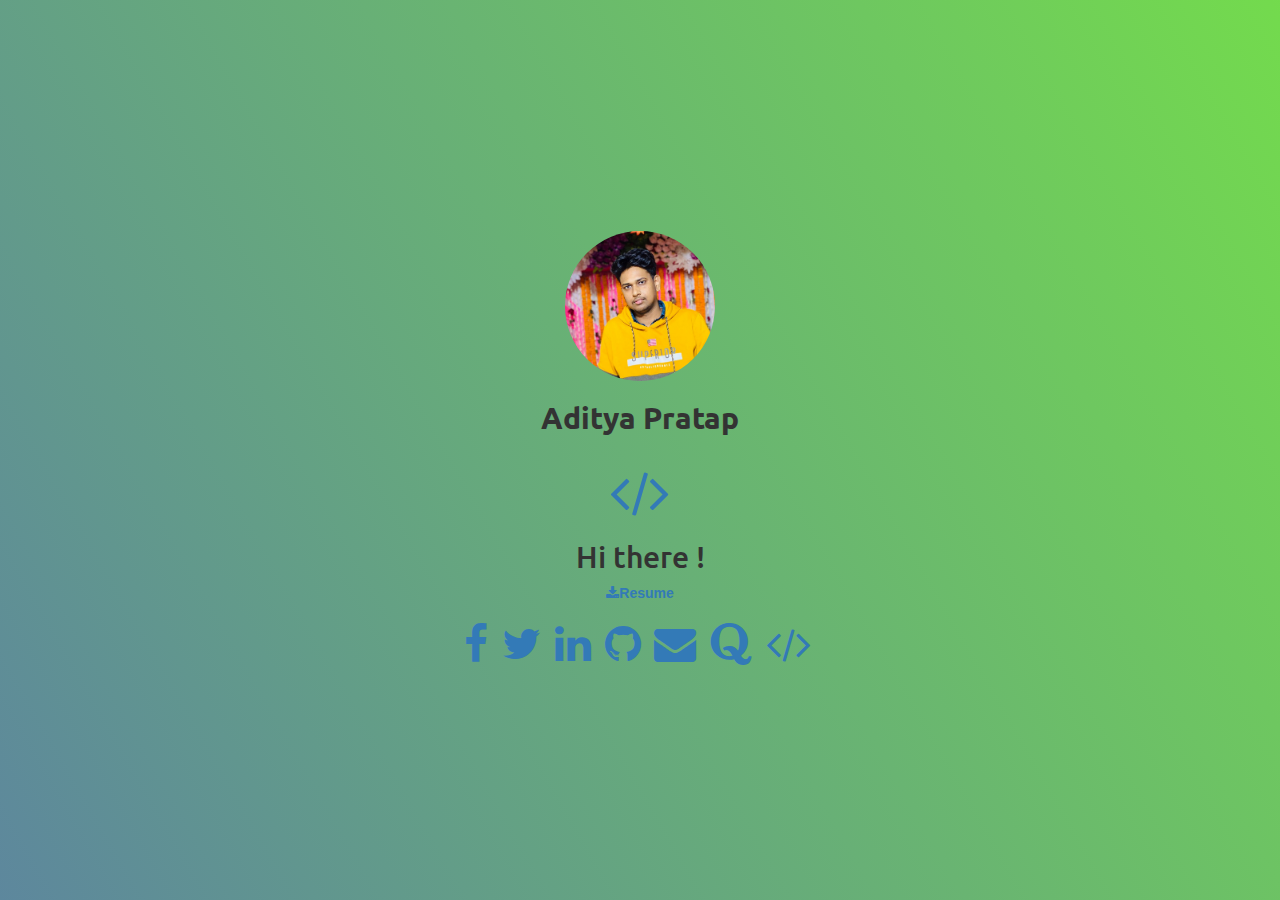
<file: index.html>
<!DOCTYPE html>

<head>
    <meta charset="utf-8">
    <title> Aditya Pratap </title>
    <link rel="stylesheet" href="https://maxcdn.bootstrapcdn.com/bootstrap/3.3.6/css/bootstrap.min.css">
    <link rel="stylesheet" href="font-awesome-4.7.0/css/font-awesome.min.css">
    <link href="css/index.css" rel="stylesheet">
    <link href="https://fonts.googleapis.com/css?family=Ubuntu" rel="stylesheet">
    <link href="https://fonts.googleapis.com/css?family=Lato" rel="stylesheet">
</head>

<body>
    <div id="top" class="header">
        <div class="text2">
            <br>
            <br>
            <img class="pic" src="./img/aditya.png">
            <br>
            <h2 class="yatra1"><b> Aditya Pratap </b></h2>
            <br>
            <a title="" class="icon" href="#"> <i class="fa fa-code fa-4x"></i> </a>
            <h3 class="yatra1"> Hi there ! </h3>
            <a class="resume" href="./resume.pdf" target="_top"> <span class="network-name"><i class="fa fa-download"></i><b>Resume</b></span></a>
            <br></br>
            <ul class="list-inline ">
                <li>
                    <a title="Facebook"  href="https://www.facebook.com/xda.aditya" target="_blank"> <i class="fa fa-facebook fa-3x"></i> </a>
                </li>
                <li>
                    <a title="Twitter" class="icon" href="https://twitter.com/aditya_pr1" target="_blank"><i class="fa fa-twitter fa-3x"></i> </a>
                </li>
                <li>
                    <a title="LinkedIn" class="icon" href="https://www.linkedin.com/in/aditya9640/" target="_blank"> <i class="fa fa-linkedin fa-3x"></i> </a>
                </li>
                <li>
                    <a title="Projects" class="icon" href="https://github.com/aditya7861" target="_blank"> <i class="fa fa-github fa-3x"></i> </a>
                </li>

                <li>
                    <a title="Email" href="mailto:aditya9640@gmail.com" target="_blank" ><i class="icons fa fa-envelope fa-3x"></i></a>
                </li>
                
                <!-- <li>
                    <a title="Stack Overflow" class="icon" href="https://stackoverflow.com/users/5351953/aditya-pratap" 
                    target="_blank" ><i class="fa fa-stack-overflow fa-3x"></i> </a>
                </li> -->

                <li>
                    <a title="Quora" class="icon" href="https://www.quora.com/profile/Aditya-Pratap-31" target="_blank" >
                    <i class="fa fa-quora fa-3x"></i> </a>
                </li>
                <li>
                    <a title="Competitive Programming" class="icon" href="https://www.hackerrank.com/aditya9640" target="_blank">
                    <i class="fa fa-code fa-3x"></i> </a>
                </li>
                               
            </ul>
        </div>
    </div>
</body>

</html>
</file>
<file: css/index.css>
/* Global Styles */

html,
body {
    height: 100%;
    width: 100%;
}
.yatra1{
    font-family: 'Ubuntu', sans-serif;
}

.yatra2{
    font-family: 'Lato', sans-serif;
} 
.resume {
    text-align: center;
    text-decoration-color: currentColor;
} 

h3 {
    font-size: 30px;
    font-family: 'Raleway', sans-serif;
}

.pic {
    background-size:0%;
    height: 150px;
    width: 150px;
    border-radius: 100%;
    margin-top: -60px;
}

.text2 {
    display: table-cell;
    vertical-align: middle;
    text-align: center;
    padding-top: 25px;
}

.text2 h1 {
    padding: 0;
    margin: 0;
    font-size: 4.5em;
    font-weight: 700;
}


.header {
    display: table;
    height: 100%;
    width: 100%;
    position: relative;
    background-image: linear-gradient(240deg, #e02c71, #6de436ef, #4a3fe2);
    background-size: 400% 400%;
}


.intro {
    padding: 50px 0;
}

#arraytext {
    font-size: 25px;
    font-family: 'Raleway', sans-serif;
}

.t-image {
    position: relative /* Declared position allows for location changes */
    top: -2px; /* Moves the image 2px closer to the top of the page */
}

i:hover {
    /* Start the shake animation and make the animation last for 0.5 seconds */
    animation: shake 0.5s; 
    /* When the animation is finished, start again */
    animation-iteration-count: infinite; 
}

@keyframes shake {
    0% { transform: translate(1px, 1px) rotate(0deg); }
    10% { transform: translate(-1px, -2px) rotate(-1deg); }
    20% { transform: translate(-3px, 0px) rotate(1deg); }
    30% { transform: translate(3px, 2px) rotate(0deg); }
    40% { transform: translate(1px, -1px) rotate(1deg); }
    50% { transform: translate(-1px, 2px) rotate(-1deg); }
    60% { transform: translate(-3px, 1px) rotate(0deg); }
    70% { transform: translate(3px, 1px) rotate(-1deg); }
    80% { transform: translate(-1px, -1px) rotate(1deg); }
    90% { transform: translate(1px, 2px) rotate(0deg); }
    100% { transform: translate(1px, -2px) rotate(-1deg); }
}
</file>
